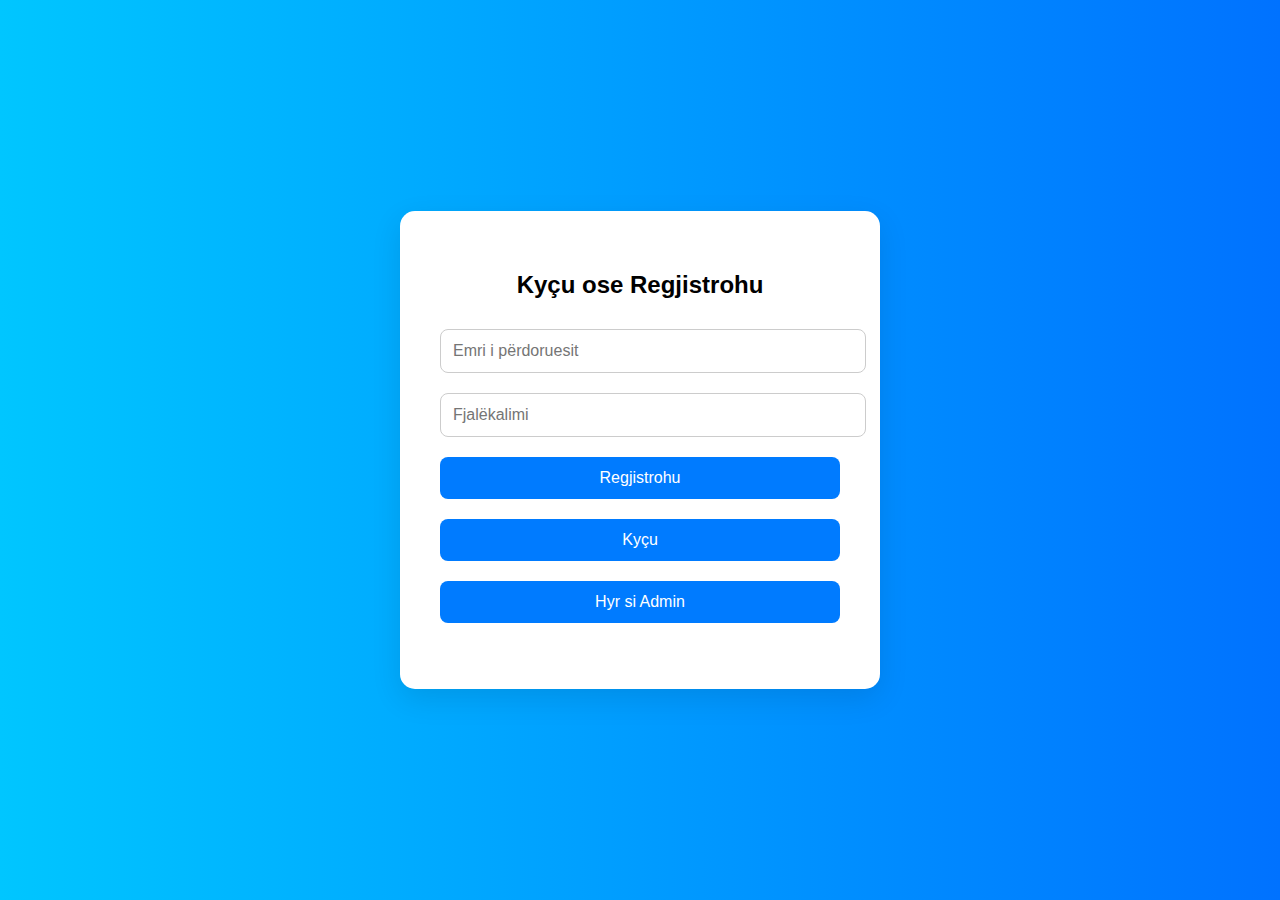
<file: index.html>
<!DOCTYPE html>
<html lang="sq">
<head>
  <meta charset="UTF-8" />
  <title>Login / Register</title>
  <link rel="stylesheet" href="style.css" />
</head>
<body>
  <div class="container">
    <h2>Kyçu ose Regjistrohu</h2>
    <input type="text" id="username" placeholder="Emri i përdoruesit" />
    <input type="password" id="password" placeholder="Fjalëkalimi" />
    <button onclick="register()">Regjistrohu</button>
    <button onclick="login()">Kyçu</button>
    <button onclick="adminAccess()">Hyr si Admin</button>
    <p id="message"></p>
  </div>
  <script src="script.js"></script>
</body>
</html>
</file>
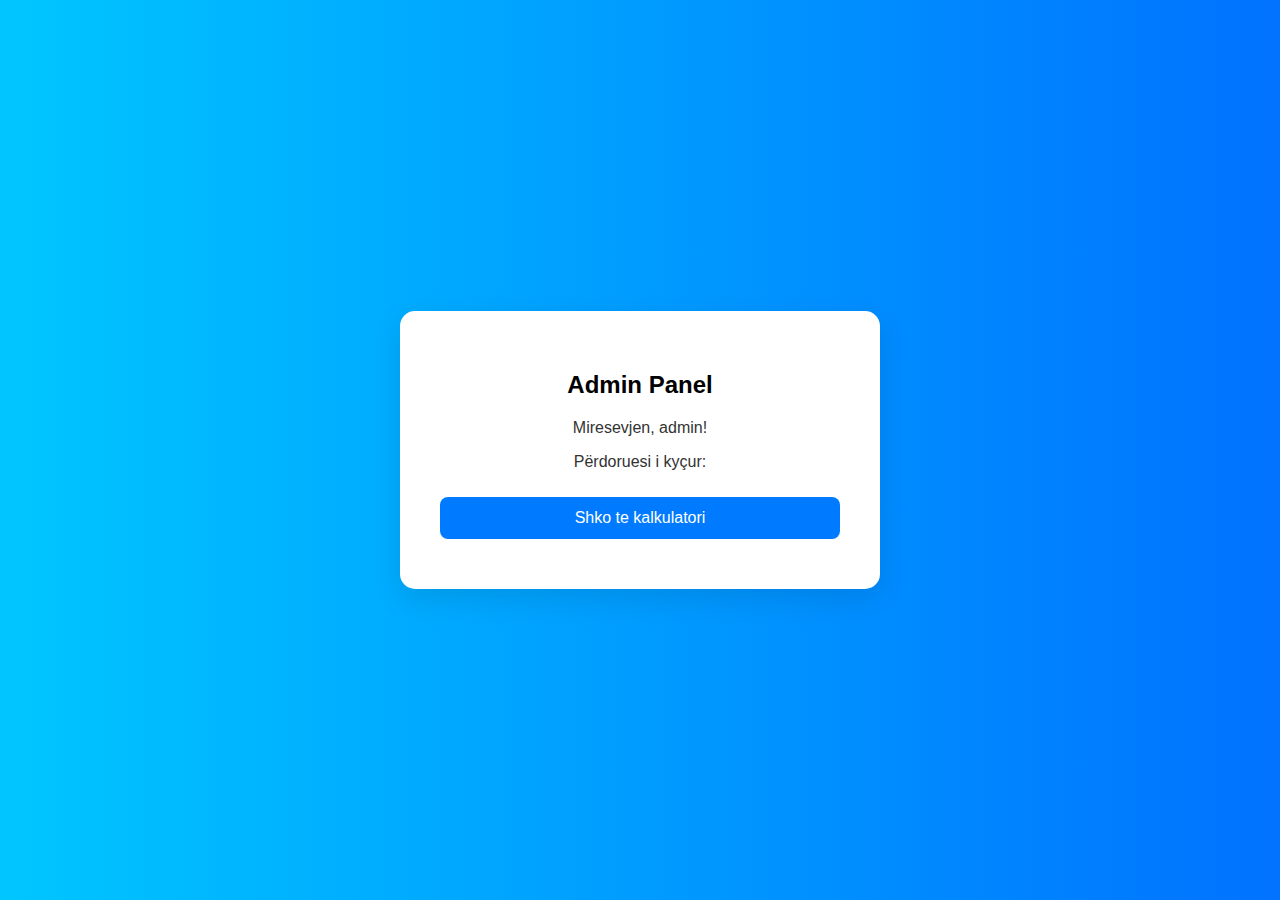
<file: admin.html>
<!DOCTYPE html>
<html lang="sq">
<head>
  <meta charset="UTF-8" />
  <title>Admin Panel</title>
  <link rel="stylesheet" href="style.css" />
</head>
<body>
  <div class="container">
    <h2>Admin Panel</h2>
    <p>Miresevjen, admin!</p>
    <p>Përdoruesi i kyçur: <span id="admin-user"></span></p>
    <button onclick="window.location.href='home.html'">Shko te kalkulatori</button>
  </div>
  <script>
    document.getElementById("admin-user").innerText = sessionStorage.getItem("loggedInUser");
  </script>
</body>
</html>
</file>
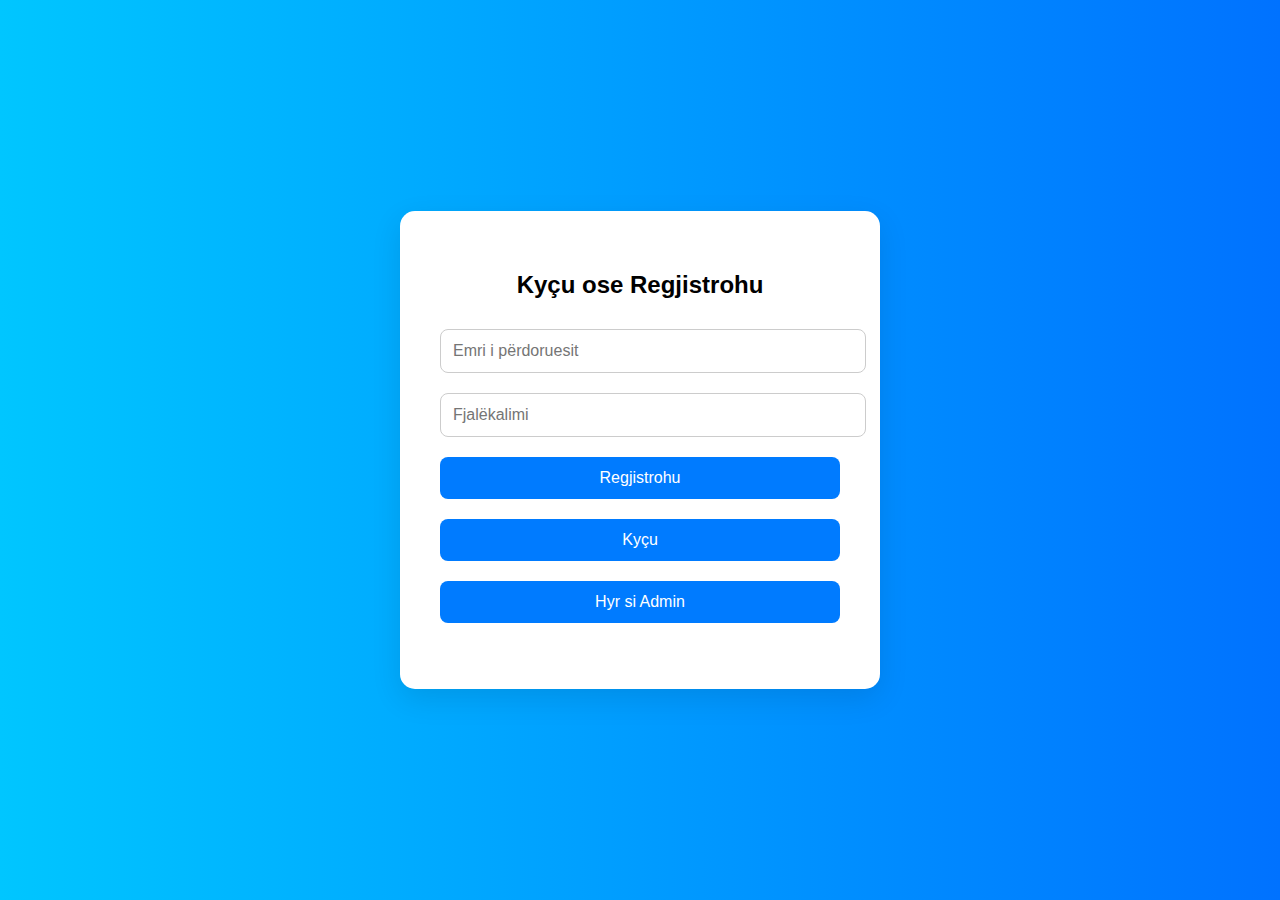
<file: home.html>
<!DOCTYPE html>
<html lang="sq">
<head>
  <meta charset="UTF-8" />
  <title>Kalkulator i Pagës</title>
  <link rel="stylesheet" href="style.css" />
</head>
<body onload="checkSession()">
  <div class="container">
    <h2>Kalkulator i Pagës</h2>
    <input type="number" id="paga" placeholder="Shkruaj pagën" />
    <select id="lloji">
      <option value="bruto">Bruto → Neto</option>
      <option value="neto">Neto → Bruto</option>
    </select>
    <button onclick="llogarit()">Llogarit</button>
    <p id="rezultati"></p>
    <button onclick="logout()">Dil (Logout)</button>
  </div>
  <script src="script.js"></script>
</body>
</html>
</file>
<file: style.css>
body {
    margin: 0;
    font-family: 'Segoe UI', Tahoma, Geneva, Verdana, sans-serif;
    background: linear-gradient(to right, #00c6ff, #0072ff);
    display: flex;
    justify-content: center;
    align-items: center;
    height: 100vh;
  }
  
  .container {
    background: white;
    padding: 40px;
    border-radius: 15px;
    box-shadow: 0 10px 30px rgba(0,0,0,0.1);
    width: 90%;
    max-width: 400px;
    text-align: center;
  }
  
  input, select, button {
    width: 100%;
    padding: 12px;
    margin: 10px 0;
    border: 1px solid #ccc;
    border-radius: 8px;
    font-size: 16px;
  }
  
  button {
    background-color: #007bff;
    color: white;
    border: none;
    transition: background 0.3s ease;
    cursor: pointer;
  }
  
  button:hover {
    background-color: #0056b3;
  }
  
  p {
    color: #333;
  }
</file>
